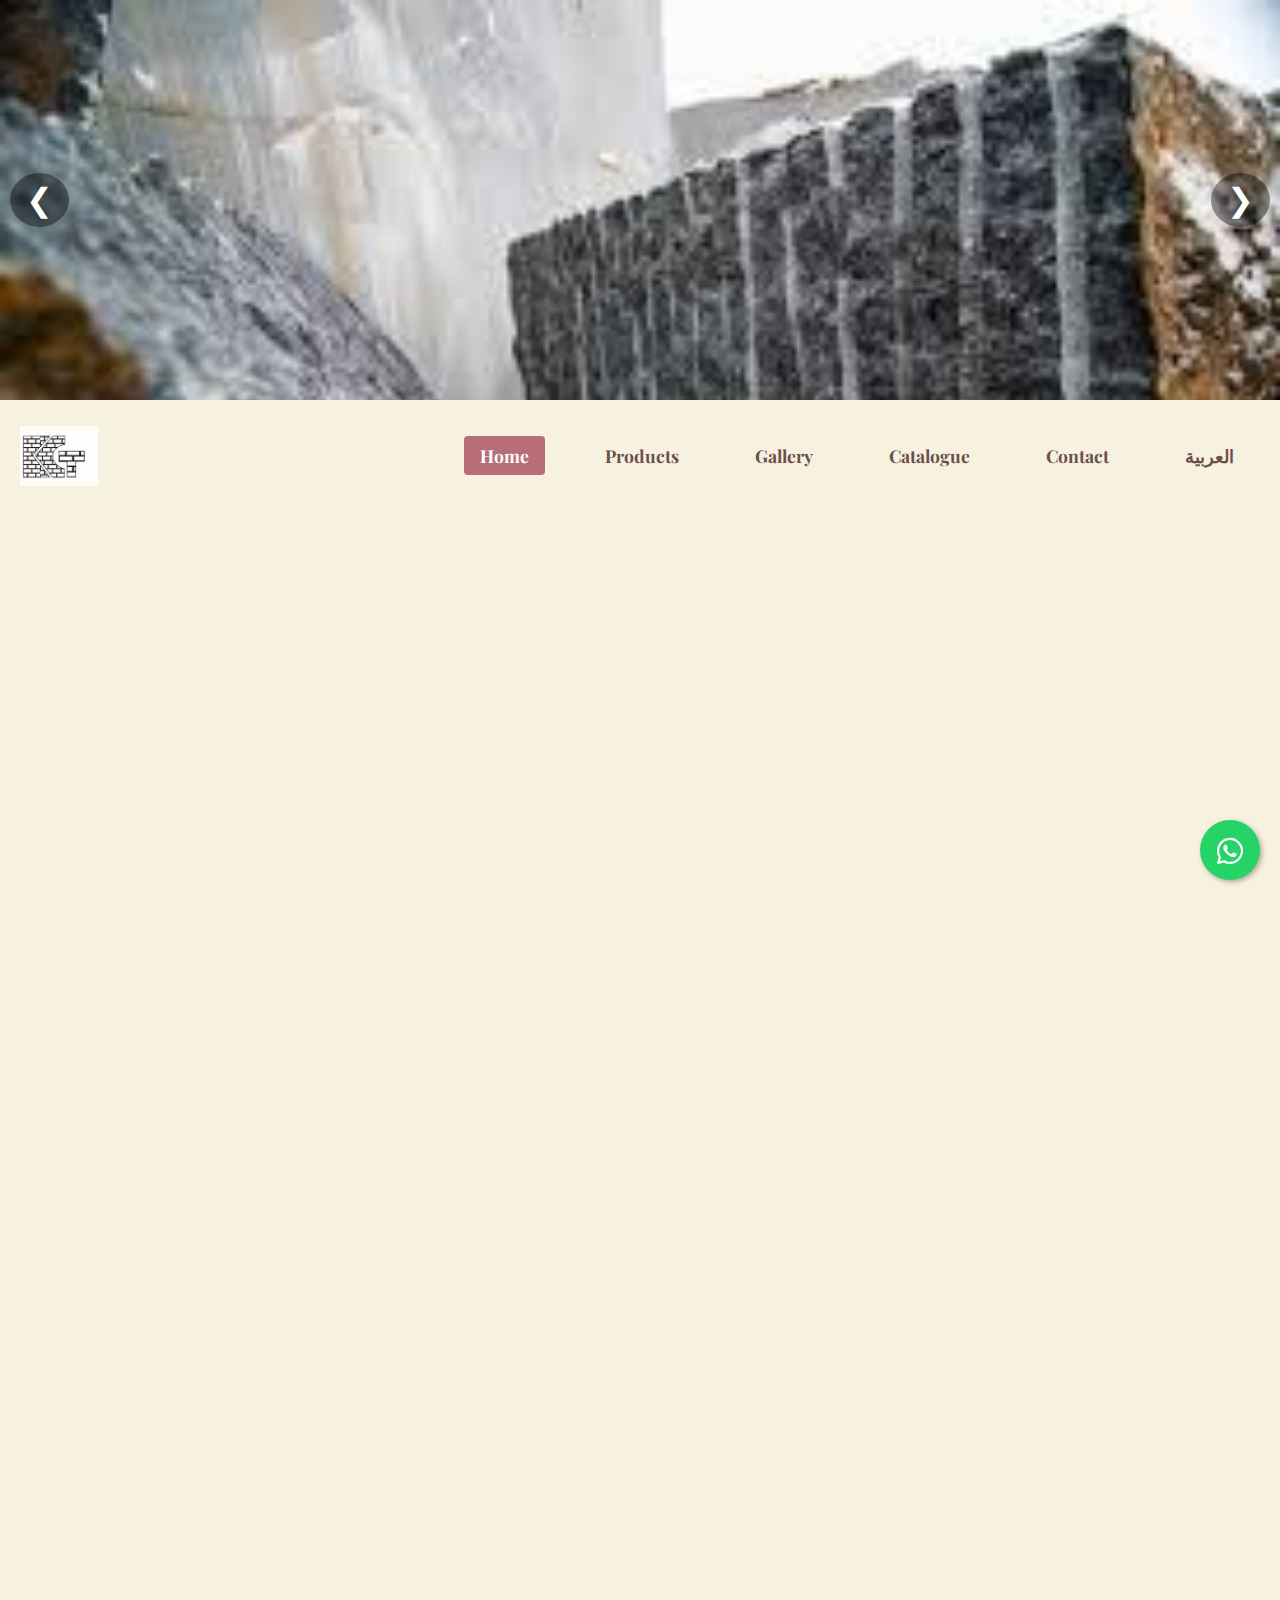
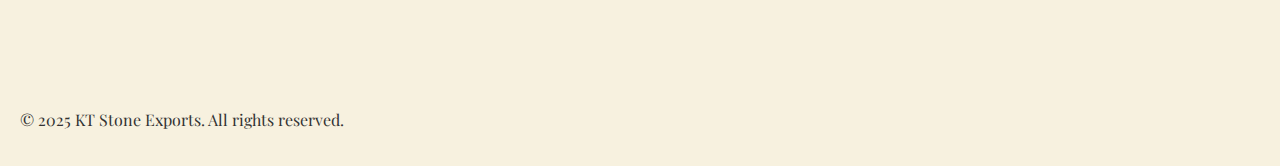
<file: index.html>
<!DOCTYPE html>
<html lang="en">
<head>
  <!-- Meta & SEO -->
  <meta charset="UTF-8">
  <meta name="viewport" content="width=device-width, initial-scale=1.0">
  <meta name="description" content="KT Stone Exports – Leading supplier of premium marble, granite, sandstone and more to the GCC market.">
  <meta name="keywords" content="granite, marble, sandstone, limestone, export, GCC, stone artifacts, wall cladding, water features">
  <title>Home – KT Stone Exports</title>

  <!-- Google Font -->
  <link href="https://fonts.googleapis.com/css2?family=Playfair+Display:wght@400;700&display=swap" rel="stylesheet">
  <link rel="icon" href="images/KT_Logo.png" type="image/png">

  <!-- CSS + Font Awesome -->
  <link rel="stylesheet" href="css/style.css">
  <link
    rel="stylesheet"
    href="https://cdnjs.cloudflare.com/ajax/libs/font-awesome/6.4.0/css/all.min.css"
    crossorigin="anonymous"
    referrerpolicy="no-referrer"
  />

  <!-- Extra Styles -->
  <style>
    body { font-family: 'Playfair Display', serif; color: #444; margin: 0; }
    .section-title { font-size: 2.5rem; margin-bottom: 1rem; text-align: center; color: #b76e79; }
    .about-intro { max-width: 800px; margin: 0 auto 2rem; font-size: 1.125rem; line-height: 1.6; }
    .fade-in-up { opacity: 0; transform: translateY(20px); animation: fadeInUp 1s ease-out forwards; }
    @keyframes fadeInUp { to { opacity:1; transform: translateY(0); } }

    /* Hero slideshow */
    .hero-container {
      position: relative;
      max-height: 90vh;
      overflow: hidden;
    }
    .hero-slide {
      display: none;
      position: absolute;
      width: 100%;
      height: 100%;
    }
    .hero-slide img {
      width: 100%;
      height: auto;
      display: block;
    }
    .hero-slide.active {
      display: block;
      animation: fade 1.2s ease-in-out;
    }
    @keyframes fade {
      from { opacity: 0.4; }
      to { opacity: 1; }
    }
    .nav-btn {
      position: absolute;
      top: 50%;
      transform: translateY(-50%);
      background: rgba(0,0,0,0.4);
      border: none;
      color: white;
      font-size: 2rem;
      padding: 0.5rem 1rem;
      cursor: pointer;
      border-radius: 50%;
    }
    .nav-btn.prev { left: 10px; }
    .nav-btn.next { right: 10px; }

    /* Floating WhatsApp button */
    .whatsapp-float {
      position: fixed;
      width: 60px;
      height: 60px;
      bottom: 20px;
      right: 20px;
      background-color: #25d366;
      color: #fff;
      border-radius: 50%;
      text-align: center;
      font-size: 30px;
      box-shadow: 2px 2px 5px rgba(0,0,0,0.3);
      z-index: 1000;
    }
    .whatsapp-float i {
      margin-top: 15px;
    }
    .whatsapp-float:hover {
      background-color: #20ba5a;
    }

    /* Simple container */
    .container {
      padding: 20px;
    }
    header.container {
      display: flex;
      align-items: center;
      justify-content: space-between;
      flex-wrap: wrap;
    }
    .site-logo {
      height: 60px;
    }
    nav a {
      margin: 0 10px;
      text-decoration: none;
      color: #444;
      font-weight: 600;
    }
    nav a.active {
      color: #b76e79;
    }
  </style>
</head>
<body>
  <!-- Hero Slideshow -->
  <div class="hero-container" id="hero">
    <div class="hero-slide active"><img src="images/Quarry1.jpeg" alt="Quarry Mines"></div>
    <div class="hero-slide"><img src="images/quarry2.jpeg" alt="Quarry Mines 2"></div>
    <div class="hero-slide"><img src="images/quarry3.jpeg" alt="Quarry Mines 3"></div>
    <div class="hero-slide"><img src="images/rocks2.jpg" alt="Stone Blocks"></div>
    <button class="nav-btn prev" onclick="changeSlide(-1)">&#10094;</button>
    <button class="nav-btn next" onclick="changeSlide(1)">&#10095;</button>
  </div>

  <!-- Navigation & Logo -->
  <header class="container">
    <img src="images/kt_logo_header.jpg" alt="KT Logo" class="site-logo">
    <nav>
      <a href="index.html" class="active">Home</a>
      <a href="products.html">Products</a>
      <a href="gallery.html">Gallery</a>
      <a href="catalogue.html">Catalogue</a>
      <a href="contact.html">Contact</a>
      <a href="ar/index.html">العربية</a>
    </nav>
  </header>

  <main class="container section">
    <h2 class="section-title fade-in-up" style="animation-delay:0.2s">Welcome to KT Stone Exports</h2>
    <p class="about-intro fade-in-up" style="animation-delay:0.4s">
      Discover our extensive range of natural stone products, from premium marbles and granites to sandstone and limestone, sourced from India, Europe, and beyond.
    </p>

    <h2 class="section-title fade-in-up" style="animation-delay:0.6s">Who We Are</h2>
    <p class="about-intro fade-in-up" style="animation-delay:0.8s">
      KT Stone Export Co. has been doing successful jobs in different verticals of the construction business since 2002, supplying natural stone, marble and granite exclusively from India, Europe (mainly Italy) and China. Our prime focus is on serving major contractors and sub-contractors in the GCC market. Our full product portfolio is available in the download section.
    </p>

    <h2 class="section-title fade-in-up" style="animation-delay:1s">Our Operations</h2>
    <p class="about-intro fade-in-up" style="animation-delay:1.2s">
      Operating from our headquarters in Bedwa, Rajasthan, we service major contractors in construction and design. Our state-of-the-art quarry and production facilities ensure top-quality materials, from raw blocks to finished tiles.
    </p>

    <h2 class="section-title fade-in-up" style="animation-delay:1.4s">Factory & Quarry</h2>
    <div class="gallery-grid fade-in-up" style="animation-delay:1.6s">
      <div class="gallery-item"><img src="images/marblefactory1.jpg" alt="Marble Factory"></div>
      <div class="gallery-item"><img src="images/quarry2.jpg" alt="Quarry Site"></div>
    </div>
  </main>

  <!-- Footer -->
  <footer class="container section">
    <p>&copy; 2025 KT Stone Exports. All rights reserved.</p>
  </footer>

  <!-- Floating WhatsApp Chat Button -->
  <a
    href="https://wa.me/96566056051"
    class="whatsapp-float"
    target="_blank"
    rel="noopener noreferrer"
    aria-label="Chat on WhatsApp"
  >
    <i class="fab fa-whatsapp"></i>
  </a>

  <!-- Hero Slideshow JS with Swipe Support -->
  <script>
    let currentSlide = 0;
    const slides = document.querySelectorAll(".hero-slide");
    const hero = document.getElementById("hero");

    function showSlide(n) {
      slides.forEach((slide, i) => {
        slide.classList.remove("active");
        if (i === n) slide.classList.add("active");
      });
    }

    function changeSlide(step) {
      currentSlide = (currentSlide + step + slides.length) % slides.length;
      showSlide(currentSlide);
    }

    // Auto play every 5s
    let slideTimer = setInterval(() => changeSlide(1), 5000);

    // Swipe detection
    let startX = 0;
    let endX = 0;

    hero.addEventListener("touchstart", (e) => {
      startX = e.touches[0].clientX;
    });

    hero.addEventListener("touchend", (e) => {
      endX = e.changedTouches[0].clientX;
      let diff = endX - startX;

      if (Math.abs(diff) > 50) { // threshold to detect swipe
        if (diff > 0) {
          changeSlide(-1); // swipe right → previous
        } else {
          changeSlide(1); // swipe left → next
        }
        clearInterval(slideTimer); // reset autoplay
        slideTimer = setInterval(() => changeSlide(1), 5000);
      }
    });

    // Show first slide
    showSlide(currentSlide);
  </script>
</body>
</html>
</file>
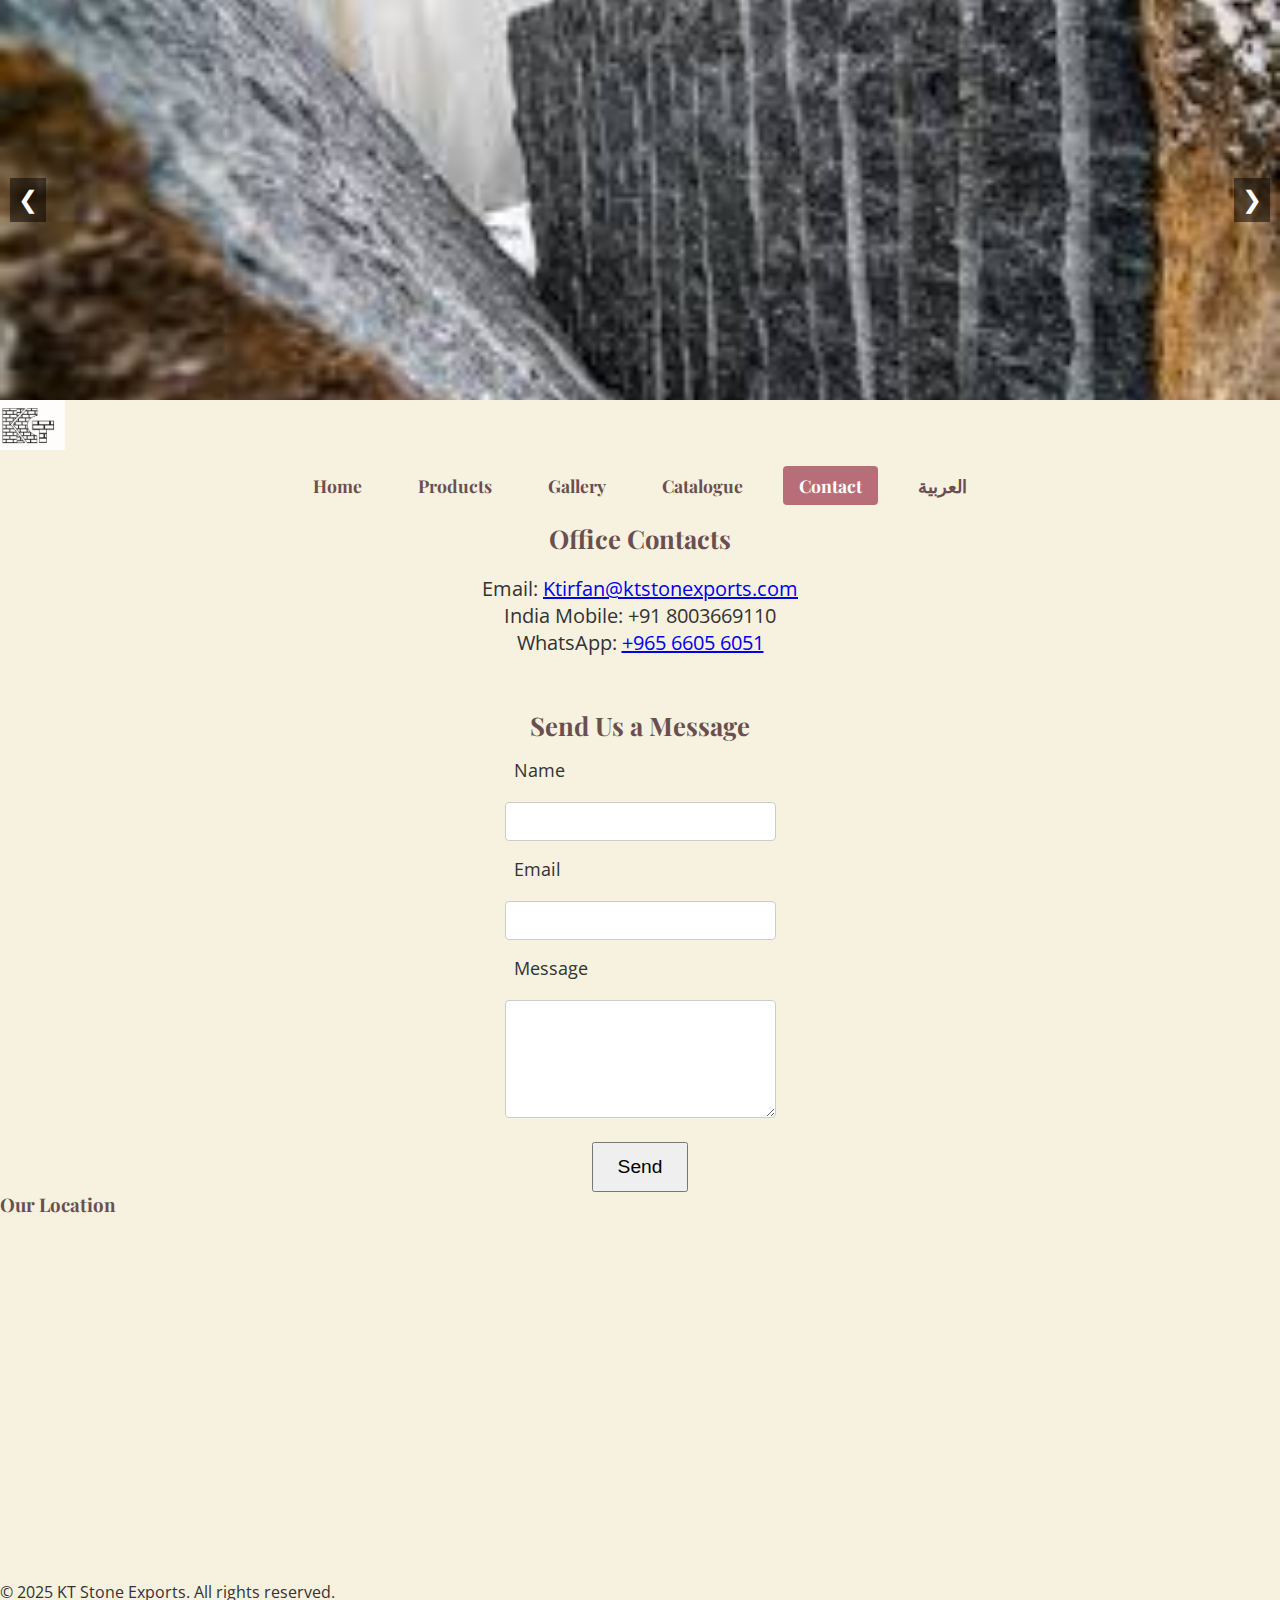
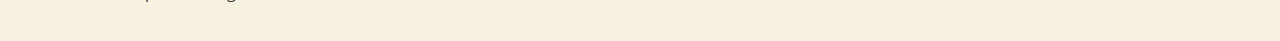
<file: contact.html>
<!DOCTYPE html>
<html lang="en">
<head>
  <!-- Meta & SEO -->
  <meta charset="UTF-8">
  <meta name="viewport" content="width=device-width, initial-scale=1.0">
  <meta name="description" content="Contact KT Stone Exports for inquiries, quotes, and support.">
  <meta name="keywords" content="KT Stone Exports, contact, inquiry, quote, stone exports, WhatsApp">
  <title>Contact – KT Stone Exports</title>

  <!-- Fonts & Favicon -->
  <link href="https://fonts.googleapis.com/css2?family=Playfair+Display:wght@400;700&family=Open+Sans:wght@300;400;600&display=swap" rel="stylesheet">
  <link rel="icon" href="images/kt_logo_header.jpg" type="image/png">

  <!-- Styles & Scripts -->
  <link rel="stylesheet" href="css/style.css">
  <script src="js/script.js" defer></script>
</head>
<body>
  <!-- Hero Slideshow Header -->
  <div class="hero-container">
    <div class="hero-slide active"><img src="images/Quarry1.jpeg" alt="Quarry Mines"></div>
    <div class="hero-slide"><img src="images/quarry2.jpeg" alt="Quarry Site"></div>
    <div class="hero-slide"><img src="images/quarry3.jpeg" alt="Quarry Mines"></div>
    <div class="hero-slide"><img src="images/rocks2.jpg" alt="Stone Blocks"></div>
    <button class="nav-btn prev" onclick="changeSlide(-1)">&#10094;</button>
    <button class="nav-btn next" onclick="changeSlide(1)">&#10095;</button>
  </div>

  <!-- Navigation & Logo -->
  <header class="container">
    <img src="images/kt_logo_header.jpg" alt="KT Logo" class="site-logo">
    <nav>
      <a href="index.html">Home</a>
      <a href="products.html">Products</a>
      <a href="gallery.html">Gallery</a>
      <a href="catalogue.html">Catalogue</a>
      <a href="contact.html" class="active">Contact</a>
      <a href="ar/contact.html">العربية</a>
    </nav>
  </header>

  <div class="contact-grid">
  <div>
    <h3>Office Contacts</h3>
    <p>
      Email: <a href="mailto:Ktirfan@ktstonexports.com">Ktirfan@ktstonexports.com</a><br>
      India Mobile: +91 8003669110<br>
      WhatsApp: <a href="https://wa.me/96566056051" target="_blank">+965 6605 6051</a>
    </p>
  </div>
  <div>
    <h3>Send Us a Message</h3>
    <form id="contact-form">
      <label for="name">Name</label>
      <input type="text" id="name" name="from_name" required>

      <label for="email">Email</label>
      <input type="email" id="email" name="reply_to" required>

      <label for="message">Message</label>
      <textarea id="message" name="message" rows="5" required></textarea>

      <button type="submit">Send</button>
    </form>
  </div>
</div>

    <h3>Our Location</h3>
    <iframe
      src="https://www.google.com/maps/embed?pb=!1m18!1m12!1m3!1d...YOUR_MAP_PARAMETERS..."
      width="100%" height="300" style="border:0;" allowfullscreen="" loading="lazy">
    </iframe>
  </main>

  <!-- Footer -->
  <footer class="container section">
    <p>&copy; 2025 KT Stone Exports. All rights reserved.</p>
  </footer>

  <script>
    // Form submission (placeholder)
    document.getElementById('contact-form').addEventListener('submit', e => {
      e.preventDefault();
      alert('Thank you! Your message has been sent.');
      e.target.reset();
    });
  </script>
</body>
</html>
</file>
<file: css/style.css>
/* === Global Color Reset === */
:root {
  --primary-text: #333333;
  --heading-text: #6b4f4f;
  --link-default: #6b4f4f;
  --link-hover: #b76e79;
}

html, body {
  color: var(--primary-text) !important;
  background: #f7f1df;
  margin: 0;
  padding: 0;
  font-family: 'Open Sans', sans-serif;
}

/* Ensure all headings use the same heading color */
h1, h2, h3, h4, h5, h6 {
  color: var(--heading-text) !important;
}

/* Nav links */
header.container nav a {
  color: var(--link-default) !important;
}
header.container nav a:hover,
header.container nav a.active {
  color: #fff !important;         /* active/hover text is white */
  background: var(--link-hover) !important;
}


/* 1) Import Google Fonts */
@import url('https://fonts.googleapis.com/css2?family=Playfair+Display:wght@400;700&family=Open+Sans:wght@300;400;600&display=swap');

/* 2) Base styles */
html, body {
  margin: 0;
  padding: 0;
  background: #f7f1df;
  color: #333;
  font-family: 'Open Sans', sans-serif;
}

/* 3) Headings */
h1, h2, h3, h4, h5, h6 {
  font-family: 'Playfair Display', serif;
  color: #6b4f4f;
  margin: 0 0 1rem;
}

/* 4) Hero Slideshow Styles */
.hero-container {
  position: relative;
  width: 100%;
  height: 400px;
  overflow: hidden;
}
.hero-slide {
  position: absolute;
  width: 100%;
  height: 100%;
  opacity: 0;
  transition: opacity 1s ease-in-out;
}
.hero-slide.active {
  opacity: 1;
}
.hero-slide img {
  width: 100%;
  height: 100%;
  object-fit: cover;
}

/* 5) Navigation Arrows */
.nav-btn {
  position: absolute;
  top: 50%;
  transform: translateY(-50%);
  background: rgba(0,0,0,0.5);
  color: #fff;
  border: none;
  padding: 0.5rem;
  font-size: 1.5rem;
  cursor: pointer;
  z-index: 10;
}
.nav-btn.prev { left: 10px; }
.nav-btn.next { right: 10px; }

/* 6) Navigation Bar Styles */
header.container nav {
  display: flex;
  gap: 1.5rem;
  justify-content: center;
  align-items: center;
  padding: 1rem 0;
  font-family: 'Playfair Display', serif;
}
header.container nav a {
  font-family: 'Playfair Display', serif;
  font-weight: 700;
  font-size: 1.1rem;
  text-decoration: none;
  color: #6b4f4f;
  padding: 0.5rem 1rem;
  transition: background 0.3s, color 0.3s;
}
header.container nav a:hover {
  background: rgba(183,110,121,0.2);
  color: #b76e79;
  border-radius: 4px;
}
header.container nav a.active {
  background: #b76e79;
  color: #fff;
  border-radius: 4px;
}

/* 7) Site Logo */
.site-logo {
  height: 50px;
  margin-right: 1rem;
  vertical-align: middle;
}

/* 8) Grid Layouts */
.grid, .gallery-grid {
  display: grid;
  grid-template-columns: repeat(auto-fit, minmax(200px, 1fr));
  gap: 1rem;
}

/* 9) Product Cards */
.card img {
  width: 100%;
  height: 200px;
  object-fit: cover;
  border-radius: 8px;
}

/* 10) Thumbnails */
.gallery-item {
  position: relative;
  overflow: hidden;
  padding-top: 75%;    /* 4:3 aspect ratio */
  border-radius: 4px;
  cursor: pointer;
}
.gallery-item img {
  position: absolute;
  top: 0; left: 0;
  width: 100%;
  height: 100%;
  object-fit: cover;
  transition: transform 0.3s ease;
}
.gallery-item:hover img {
  transform: scale(1.05);
}

/* 11) Video Grid */
.video-grid {
  display: grid;
  grid-template-columns: repeat(auto-fit, minmax(300px, 1fr));
  gap: 1rem;
}
.video-item {
  text-align: center;
}
.video-item video {
  width: 100%;
  border: 2px solid #b76e79;
  border-radius: 8px;
}
.video-caption {
  margin-top: 0.5rem;
  font-family: 'Playfair Display', serif;
  color: #444;
  font-style: italic;
}
.section-title {
  display: block;          /* ensure full‑width block */
  width: 100%;             /* span the container */
  text-align: center;      /* center the text inside */
  margin: 2rem auto 1rem;  /* vertical spacing + auto left/right */
  font-family: 'Playfair Display', serif;
  color: #b76e79;
}

/* Contact‑page layout tweaks */
.contact-grid {
  display: grid;
  grid-template-columns: 1fr;
  justify-items: center;
  text-align: center;
  gap: 2rem;
  max-width: 800px;
  margin: 0 auto;
}

.contact-grid h3 {
  font-size: 1.6rem;
}

.contact-grid p,
.contact-grid label {
  font-size: 1.25rem;
}

.contact-grid input,
.contact-grid textarea {
  width: 100%;
  max-width: 400px;
  font-size: 1.125rem;
  padding: .5rem;
}

#contact-form button {
  font-size: 1.2rem;
  padding: .75rem 1.5rem;
  margin-top: 1rem;
}

iframe {
  max-width: 800px;
  width: 100%;
  height: 300px;
  border: 0;
  margin: 2rem auto;
  display: block;
}

/* Contact‐form centering & spacing */
#contact-form {
  display: flex;
  flex-direction: column;
  align-items: center;       /* center all child blocks */
  gap: 1rem;                  /* space between fields */
  width: 100%;
  max-width: 500px;           /* prevent it from getting too wide */
  margin: 0 auto;             /* center the form itself */
}

#contact-form label {
  align-self: flex-start;     /* keep label text left‐aligned above its field */
  font-size: 1.1rem;
  margin-bottom: 0.25rem;
}

#contact-form input,
#contact-form textarea {
  width: 100%;                /* fill the form’s max width */
  font-size: 1.1rem;
  padding: 0.5rem;
  border: 1px solid #ccc;
  border-radius: 4px;
}

#contact-form button {
  font-size: 1.2rem;
  padding: 0.75rem 1.5rem;
  margin-top: 0.5rem;
  cursor: pointer;
}

/* Floating WhatsApp Button */
.whatsapp-float {
  position: fixed;
  bottom: 30px;
  right: 30px;
  width: 60px;
  height: 60px;
  background-color: #25d366;
  color: #fff;
  border-radius: 50%;
  text-align: center;
  font-size: 2rem;
  line-height: 60px;
  box-shadow: 0 2px 5px rgba(0,0,0,0.3);
  z-index: 1000;
  transition: transform 0.3s ease;
}
.whatsapp-float:hover {
  transform: scale(1.1);
}
</file>
